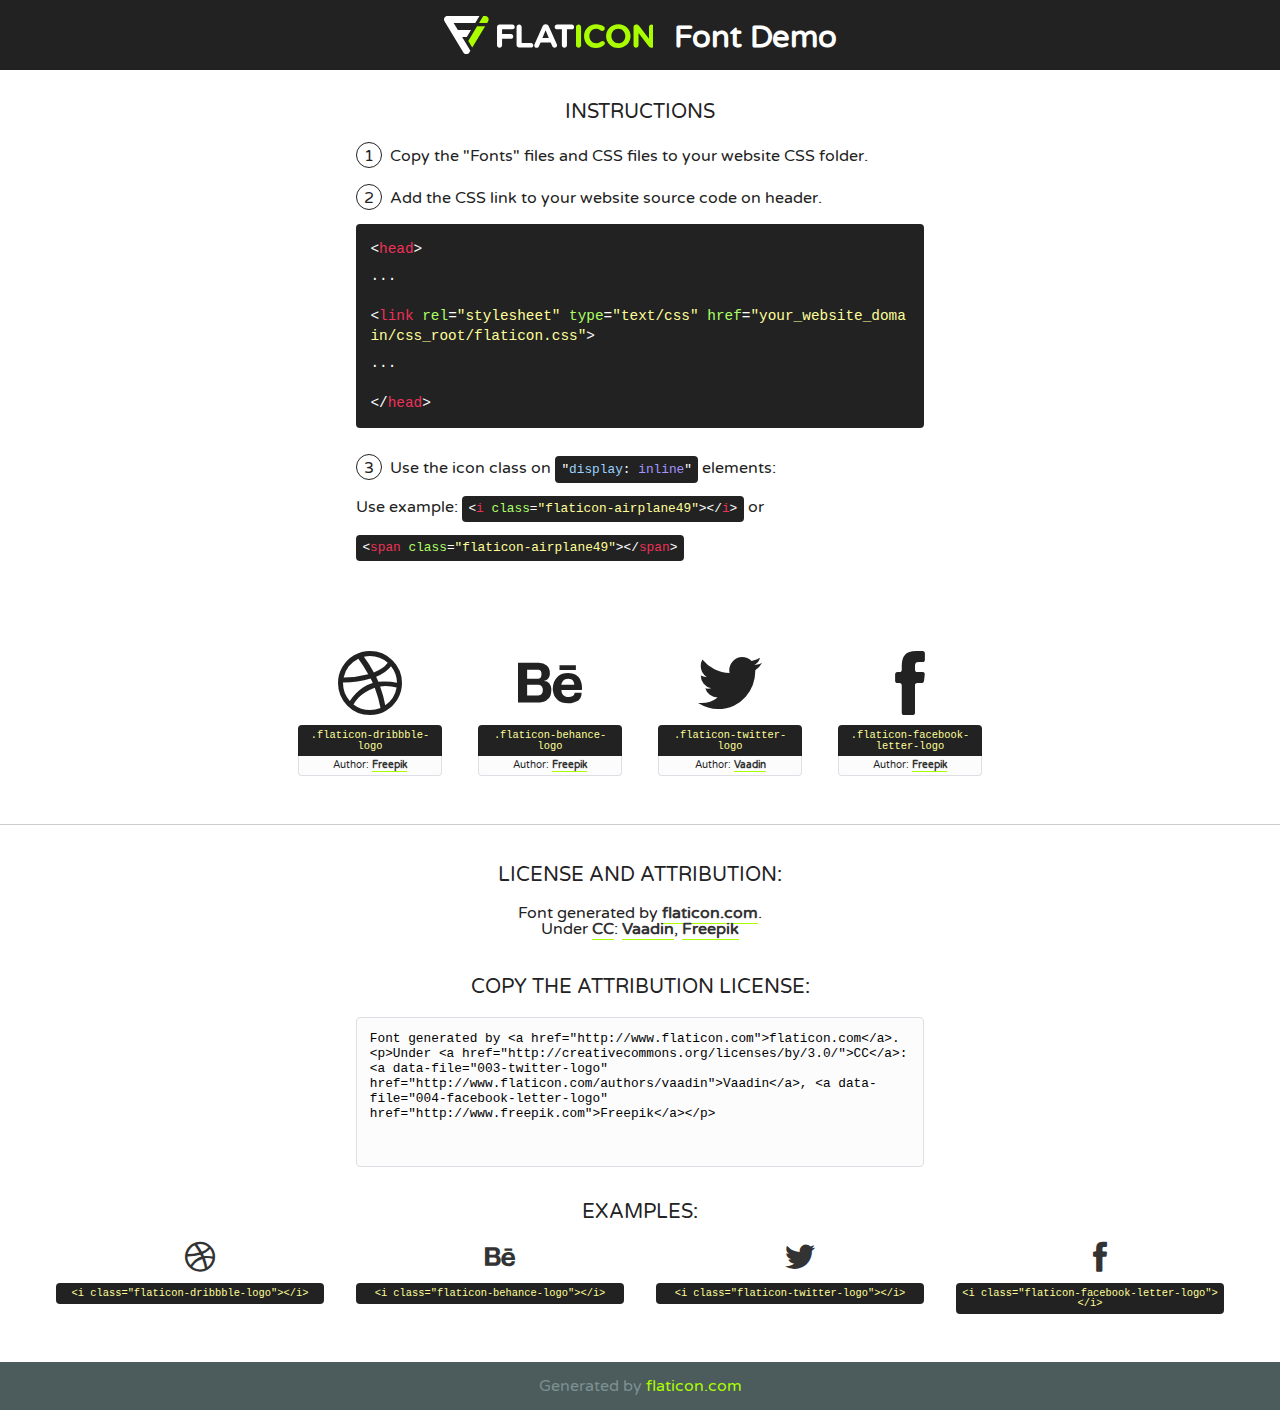
<file: assets/fonts/flat-icon/flaticon.html>
<!DOCTYPE html>
<!--
  Flaticon icon font: Flaticon
  Creation date: 21/06/2017 03:43
-->
<html>
<!DOCTYPE html>
<html>

<head>
    <title>Flaticon WebFont</title>
    <link href="http://fonts.googleapis.com/css?family=Varela+Round" rel="stylesheet" type="text/css" />
    <link rel="stylesheet" type="text/css" href="flaticon.css">
    <meta charset="UTF-8">
    <style>
    html, body, div, span, applet, object, iframe,
    h1, h2, h3, h4, h5, h6, p, blockquote, pre,
    a, abbr, acronym, address, big, cite, code,
    del, dfn, em, img, ins, kbd, q, s, samp,
    small, strike, strong, sub, sup, tt, var,
    b, u, i, center,
    dl, dt, dd, ol, ul, li,
    fieldset, form, label, legend,
    table, caption, tbody, tfoot, thead, tr, th, td,
    article, aside, canvas, details, embed, 
    figure, figcaption, footer, header, hgroup, 
    menu, nav, output, ruby, section, summary,
    time, mark, audio, video {
        margin: 0;
        padding: 0;
        border: 0;
        font-size: 100%;
        font: inherit;
        vertical-align: baseline;
    }
    /* HTML5 display-role reset for older browsers */
    article, aside, details, figcaption, figure, 
    footer, header, hgroup, menu, nav, section {
        display: block;
    }
    body {
        line-height: 1;
    }
    ol, ul {
        list-style: none;
    }
    blockquote, q {
        quotes: none;
    }
    blockquote:before, blockquote:after,
    q:before, q:after {
        content: '';
        content: none;
    }
    table {
        border-collapse: collapse;
        border-spacing: 0;
    }
    body {
        font-family: 'Varela Round', Helvetica, Arial, sans-serif;
        font-size: 16px;
        color: #222;
    }
    a {
        color: #333;
        border-bottom: 1px solid #a9fd00;
        font-weight: bold;
        text-decoration: none;
    }
    * {
        -moz-box-sizing: border-box;
        -webkit-box-sizing: border-box;
        box-sizing: border-box;
        margin: 0;
        padding: 0;
    }
    [class^="flaticon-"]:before, [class*=" flaticon-"]:before, [class^="flaticon-"]:after, [class*=" flaticon-"]:after {
        font-family: Flaticon;
        font-size: 30px;
        font-style: normal;
        margin-left: 20px;
        color: #333;
    }
    .wrapper {
        max-width: 600px;
        margin: auto;
        padding: 0 1em;
    }
    .title {
        font-size: 1.25em;
        text-align: center;
        margin-bottom: 1em;
        text-transform: uppercase;
    }
    header {
        text-align: center;
        background-color: #222;
        color: #fff;
        padding: 1em;
    }
    header .logo {
        width: 210px;
        height: 38px;
        display: inline-block;
        vertical-align: middle;
        margin-right: 1em;
        border: none;
    }
    header strong {
        font-size: 1.95em;
        font-weight: bold;
        vertical-align: middle;
        margin-top: 5px;
        display: inline-block;
    }
    .demo {
        margin: 2em auto;
        line-height: 1.25em;
    }
    .demo ul li {
        margin-bottom: 1em;
    }
    .demo ul li .num {
        color: #222;
        border-radius: 20px;
        display: inline-block;
        width: 26px;
        padding: 3px;
        height: 26px;
        text-align: center;
        margin-right: 0.5em;
        border: 1px solid #222;
    }
    .demo ul li code {
        background-color: #222;
        border-radius: 4px;
        padding: 0.25em 0.5em;
        display: inline-block;
        color: #fff;
        font-family: Consolas,Monaco,Lucida Console,Liberation Mono,DejaVu Sans Mono,Bitstream Vera Sans Mono,Courier New, monospace;
        font-weight: lighter;
        margin-top: 1em;
        font-size: 0.8em;
        word-break: break-all;
    }
    .demo ul li code.big {
        padding: 1em;
        font-size: 0.9em;
    }
    .demo ul li code .red {
        color: #EF3159;
    }
    .demo ul li code .green {
        color: #ACFF65;
    }
    .demo ul li code .yellow {
        color: #FFFF99;
    }
    .demo ul li code .blue {
        color: #99D3FF;
    }
    .demo ul li code .purple {
        color: #A295FF;
    }
    .demo ul li code .dots {
        margin-top: 0.5em;
        display: block;
    }
    #glyphs {
        border-bottom: 1px solid #ccc;
        padding: 2em 0;
        text-align: center;
    }
    .glyph {
        display: inline-block;
        width: 9em;
        margin: 1em;
        text-align: center;
        vertical-align: top;
        background: #FFF;
    }
    .glyph .glyph-icon {
        padding: 10px;
        display: block;
        font-family:"Flaticon";
        font-size: 64px;
        line-height: 1;
    }
    .glyph .glyph-icon:before {
        font-size: 64px;
        color: #222;
        margin-left: 0;
    }
    .class-name {
        font-size: 0.65em;
        background-color: #222;
        color: #fff;
        border-radius: 4px 4px 0 0;
        padding: 0.5em;
        color: #FFFF99;
        font-family: Consolas,Monaco,Lucida Console,Liberation Mono,DejaVu Sans Mono,Bitstream Vera Sans Mono,Courier New, monospace;
    }
    .author-name {
        font-size: 0.6em;
        background-color: #fcfcfd;
        border: 1px solid #DEDEE4;
        border-top: 0;
        border-radius: 0 0 4px 4px;
        padding: 0.5em;
    }
    .class-name:last-child {
        font-size: 10px;
        color:#888;
    }
    .class-name:last-child a {
        font-size: 10px;
        color:#555;
    }
    .class-name:last-child a:hover {
        color:#a9fd00;
    }
    .glyph > input {
        display: block;
        width: 100px;
        margin: 5px auto;
        text-align: center;
        font-size: 12px;
        cursor: text;
    }
    .glyph > input.icon-input {
        font-family:"Flaticon";
        font-size: 16px;
        margin-bottom: 10px;
    }
    .attribution .title {
        margin-top: 2em;
    }
    .attribution textarea {
        background-color: #fcfcfd;
        padding: 1em;
        border: none;
        box-shadow: none;
        border: 1px solid #DEDEE4;
        border-radius: 4px;
        resize: none;
        width: 100%;
        height: 150px;
        font-size: 0.8em;
        font-family: Consolas,Monaco,Lucida Console,Liberation Mono,DejaVu Sans Mono,Bitstream Vera Sans Mono,Courier New, monospace;
        -webkit-appearance: none;
    }
    .iconsuse {
        margin: 2em auto;
        text-align: center;
        max-width: 1200px;
    }
    .iconsuse:after {
        content: '';
        display: table;
        clear: both;
    }
    .iconsuse .image {
        float: left;
        width: 25%;
        padding: 0 1em;
    }
    .iconsuse .image p {
        margin-bottom: 1em;
    }
    .iconsuse .image span {
        display: block;
        font-size: 0.65em;
        background-color: #222;
        color: #fff;
        border-radius: 4px;
        padding: 0.5em;
        color: #FFFF99;
        margin-top: 1em;
        font-family: Consolas,Monaco,Lucida Console,Liberation Mono,DejaVu Sans Mono,Bitstream Vera Sans Mono,Courier New, monospace;
    }
    #footer {
        text-align: center;
        background-color: #4C5B5C;
        color: #7c9192;
        padding: 1em;
    }
    #footer a {
        border: none;
        color: #a9fd00;
        font-weight: normal;
    }
    @media (max-width: 960px) {
        .iconsuse .image {
            width: 50%;
        }
    }
    @media (max-width: 560px) {
        .iconsuse .image {
            width: 100%;
        }
    }
    </style>
</head>

<body class="characters-off">

    <header>
        <a href="http://www.flaticon.com" target="_blank" class="logo">
            <svg version="1.1" xmlns="http://www.w3.org/2000/svg" xmlns:xlink="http://www.w3.org/1999/xlink" xmlns:a="http://ns.adobe.com/AdobeSVGViewerExtensions/3.0/" viewBox="0 0 560.875 102.036" enable-background="new 0 0 560.875 102.036" xml:space="preserve">
                <defs>
                </defs>
                <g>
                    <g class="letters">
                        <path fill="#ffffff" d="M141.596,29.675c0-3.777,2.985-6.767,6.764-6.767h34.438c3.426,0,6.15,2.728,6.15,6.15
                        c0,3.43-2.724,6.149-6.15,6.149h-27.674v13.091h23.719c3.429,0,6.151,2.724,6.151,6.15c0,3.43-2.723,6.149-6.151,6.149h-23.719
                        v17.574c0,3.773-2.986,6.761-6.764,6.761c-3.779,0-6.764-2.989-6.764-6.761V29.675z"></path>
                        <path fill="#ffffff" d="M193.844,29.149c0-3.781,2.985-6.767,6.764-6.767c3.776,0,6.763,2.985,6.763,6.767v42.957h25.039
                        c3.426,0,6.149,2.726,6.149,6.153c0,3.425-2.723,6.15-6.149,6.15h-31.802c-3.779,0-6.764-2.986-6.764-6.768V29.149z"></path>
                        <path fill="#ffffff" d="M241.891,75.71l21.438-48.407c1.492-3.341,4.215-5.357,7.906-5.357h0.792
                        c3.686,0,6.323,2.017,7.815,5.357l21.439,48.407c0.436,0.967,0.701,1.845,0.701,2.723c0,3.602-2.809,6.501-6.414,6.501
                        c-3.161,0-5.269-1.845-6.499-4.655l-4.132-9.661h-27.059l-4.301,10.102c-1.144,2.631-3.426,4.214-6.237,4.214
                        c-3.517,0-6.24-2.81-6.24-6.325C241.1,77.64,241.451,76.677,241.891,75.71z M279.932,58.666l-8.521-20.297l-8.526,20.297H279.932
                        z"></path>
                        <path fill="#ffffff" d="M314.864,35.387H301.86c-3.429,0-6.239-2.813-6.239-6.238c0-3.429,2.811-6.24,6.239-6.24h39.533
                        c3.426,0,6.237,2.811,6.237,6.24c0,3.425-2.811,6.238-6.237,6.238h-13.001v42.785c0,3.773-2.99,6.761-6.764,6.761
                        c-3.779,0-6.764-2.989-6.764-6.761V35.387z"></path>
                        <path fill="#A9FD00" d="M352.615,29.149c0-3.781,2.985-6.767,6.767-6.767c3.774,0,6.761,2.985,6.761,6.767v49.024
                        c0,3.773-2.987,6.761-6.761,6.761c-3.781,0-6.767-2.989-6.767-6.761V29.149z"></path>
                        <path fill="#A9FD00" d="M374.132,53.836v-0.179c0-17.481,13.178-31.801,32.065-31.801c9.22,0,15.459,2.458,20.557,6.238
                        c1.402,1.054,2.637,2.985,2.637,5.357c0,3.692-2.985,6.59-6.681,6.59c-1.845,0-3.071-0.702-4.044-1.319
                        c-3.776-2.813-7.729-4.393-12.562-4.393c-10.364,0-17.831,8.611-17.831,19.154v0.173c0,10.542,7.291,19.329,17.831,19.329
                        c5.715,0,9.492-1.756,13.359-4.834c1.049-0.874,2.458-1.491,4.039-1.491c3.429,0,6.325,2.813,6.325,6.236
                        c0,2.106-1.056,3.78-2.282,4.834c-5.539,4.834-12.036,7.733-21.878,7.733C387.572,85.464,374.132,71.493,374.132,53.836z"></path>
                        <path fill="#A9FD00" d="M433.009,53.836v-0.179c0-17.481,13.79-31.801,32.766-31.801c18.981,0,32.592,14.143,32.592,31.628v0.173
                        c0,17.483-13.785,31.807-32.769,31.807C446.625,85.464,433.009,71.32,433.009,53.836z M484.224,53.836v-0.179
                        c0-10.539-7.725-19.326-18.626-19.326c-10.893,0-18.449,8.611-18.449,19.154v0.173c0,10.542,7.73,19.329,18.626,19.329
                        C476.676,72.986,484.224,64.378,484.224,53.836z"></path>
                        <path fill="#A9FD00" d="M506.233,29.321c0-3.774,2.99-6.763,6.767-6.763h1.401c3.252,0,5.183,1.583,7.029,3.953l26.093,34.265
                        V29.059c0-3.692,2.99-6.677,6.681-6.677c3.683,0,6.671,2.985,6.671,6.677v48.934c0,3.78-2.987,6.765-6.764,6.765h-0.436
                        c-3.257,0-5.188-1.581-7.034-3.953l-27.056-35.492v32.944c0,3.687-2.985,6.676-6.678,6.676c-3.683,0-6.673-2.989-6.673-6.676
                        V29.321z"></path>
                    </g>
                    <g class="insignia">
                        <path fill="#ffffff" d="M48.372,56.137h12.517l11.156-18.537H37.186L25.688,18.539h57.825L94.668,0H9.271
                        C5.925,0,2.842,1.801,1.198,4.716c-1.644,2.907-1.593,6.482,0.134,9.343l50.38,83.501c1.678,2.781,4.689,4.476,7.938,4.476
                        c3.246,0,6.257-1.695,7.935-4.476l2.898-4.804L48.372,56.137z"></path>
                        <g class="i">
                            <path fill="#A9FD00" d="M93.575,18.539h0.031v0.004l21.652,0.004l2.705-4.488c1.727-2.861,1.778-6.436,0.133-9.343
                            C116.454,1.801,113.371,0,110.026,0h-5.294L93.575,18.539z"></path>
                            <polygon fill="#A9FD00" points="88.291,27.356 64.725,66.486 75.519,84.404 109.942,27.356"></polygon>
                        </g>
                    </g>
                </g>
            </svg>
        </a>
        <strong>Font Demo</strong>
    </header>


    <section class="demo wrapper">

        <p class="title">Instructions</p>

        <ul>
            <li>
                <span class="num">1</span>Copy the "Fonts" files and CSS files to your website CSS folder.
            </li>
            <li>
                <span class="num">2</span>Add the CSS link to your website source code on header.
                <code class="big">
                    &lt;<span class="red">head</span>&gt;
                    <br/><span class="dots">...</span>
                    <br/>&lt;<span class="red">link</span> <span class="green">rel</span>=<span class="yellow">"stylesheet"</span> <span class="green">type</span>=<span class="yellow">"text/css"</span> <span class="green">href</span>=<span class="yellow">"your_website_domain/css_root/flaticon.css"</span>&gt;
                    <br/><span class="dots">...</span>
                    <br/>&lt;/<span class="red">head</span>&gt;
                </code>
            </li>

            <li>
                <p>
                    <span class="num">3</span>Use the icon class on <code>"<span class="blue">display</span>:<span class="purple"> inline</span>"</code> elements:
                    <br />
                    Use example: <code>&lt;<span class="red">i</span> <span class="green">class</span>=<span class="yellow">&quot;flaticon-airplane49&quot;</span>&gt;&lt;/<span class="red">i</span>&gt;</code> or <code>&lt;<span class="red">span</span> <span class="green">class</span>=<span class="yellow">&quot;flaticon-airplane49&quot;</span>&gt;&lt;/<span class="red">span</span>&gt;</code>
            </li>
        </ul>

    </section>




   <section id="glyphs">          
    
      
        <div class="glyph"><div class="glyph-icon flaticon-dribbble-logo"></div>
            <div class="class-name">.flaticon-dribbble-logo</div>
            <div class="author-name">Author: <a data-file="001-dribbble-logo" href="http://www.freepik.com">Freepik</a> </div> 
        </div>        
        
        <div class="glyph"><div class="glyph-icon flaticon-behance-logo"></div>
            <div class="class-name">.flaticon-behance-logo</div>
            <div class="author-name">Author: <a data-file="002-behance-logo" href="http://www.freepik.com">Freepik</a> </div> 
        </div>        
        
        <div class="glyph"><div class="glyph-icon flaticon-twitter-logo"></div>
            <div class="class-name">.flaticon-twitter-logo</div>
            <div class="author-name">Author: <a data-file="003-twitter-logo" href="http://www.flaticon.com/authors/vaadin">Vaadin</a> </div> 
        </div>        
        
        <div class="glyph"><div class="glyph-icon flaticon-facebook-letter-logo"></div>
            <div class="class-name">.flaticon-facebook-letter-logo</div>
            <div class="author-name">Author: <a data-file="004-facebook-letter-logo" href="http://www.freepik.com">Freepik</a> </div> 
        </div>        
        

    </section>



    <section class="attribution wrapper"   style="text-align:center;">

      <div class="title">License and attribution:</div><div class="attrDiv">Font generated by <a href="http://www.flaticon.com">flaticon.com</a>. <div><p>Under <a href="http://creativecommons.org/licenses/by/3.0/">CC</a>: <a data-file="003-twitter-logo" href="http://www.flaticon.com/authors/vaadin">Vaadin</a>, <a data-file="004-facebook-letter-logo" href="http://www.freepik.com">Freepik</a></p>  </div>
      </div>
      <div class="title">Copy the Attribution License:</div>

    <textarea onclick="this.focus();this.select();">Font generated by &lt;a href=&quot;http://www.flaticon.com&quot;&gt;flaticon.com&lt;/a&gt;. <p>Under <a href="http://creativecommons.org/licenses/by/3.0/">CC</a>: <a data-file="003-twitter-logo" href="http://www.flaticon.com/authors/vaadin">Vaadin</a>, <a data-file="004-facebook-letter-logo" href="http://www.freepik.com">Freepik</a></p>  
     </textarea>

    </section>

    <section class="iconsuse">

          <div class="title">Examples:</div>            
             
            <div class="image">
                <p>
                    <i class="glyph-icon flaticon-dribbble-logo"></i> 
                    <span>&lt;i class=&quot;flaticon-dribbble-logo&quot;&gt;&lt;/i&gt;</span>
                </p>
            </div>
            
            <div class="image">
                <p>
                    <i class="glyph-icon flaticon-behance-logo"></i> 
                    <span>&lt;i class=&quot;flaticon-behance-logo&quot;&gt;&lt;/i&gt;</span>
                </p>
            </div>
            
            <div class="image">
                <p>
                    <i class="glyph-icon flaticon-twitter-logo"></i> 
                    <span>&lt;i class=&quot;flaticon-twitter-logo&quot;&gt;&lt;/i&gt;</span>
                </p>
            </div>
            
            <div class="image">
                <p>
                    <i class="glyph-icon flaticon-facebook-letter-logo"></i> 
                    <span>&lt;i class=&quot;flaticon-facebook-letter-logo&quot;&gt;&lt;/i&gt;</span>
                </p>
            </div>
                       
        </div>
                            
    </section>

<div id="footer">
    <div>Generated by <a href="http://www.flaticon.com">flaticon.com</a>
    </div>
</div>



</body>
</html>
</file>
<file: assets/fonts/flat-icon/flaticon.css>
/*
  	Flaticon icon font: Flaticon
  	Creation date: 21/06/2017 03:43
  	*/

@font-face {
  font-family: "Flaticon";
  src: url("./Flaticon.eot");
  src: url("./Flaticon.eot?#iefix") format("embedded-opentype"),
       url("./Flaticon.woff") format("woff"),
       url("./Flaticon.ttf") format("truetype"),
       url("./Flaticon.svg#Flaticon") format("svg");
  font-weight: normal;
  font-style: normal;
}

@media screen and (-webkit-min-device-pixel-ratio:0) {
  @font-face {
    font-family: "Flaticon";
    src: url("./Flaticon.svg#Flaticon") format("svg");
  }
}

[class^="flaticon-"]:before, [class*=" flaticon-"]:before,
[class^="flaticon-"]:after, [class*=" flaticon-"]:after {   
  font-family: Flaticon;
        font-size: 20px;
font-style: normal;
margin-left: 20px;
}

.flaticon-dribbble-logo:before { content: "\f100"; }
.flaticon-behance-logo:before { content: "\f101"; }
.flaticon-twitter-logo:before { content: "\f102"; }
.flaticon-facebook-letter-logo:before { content: "\f103"; }
</file>
